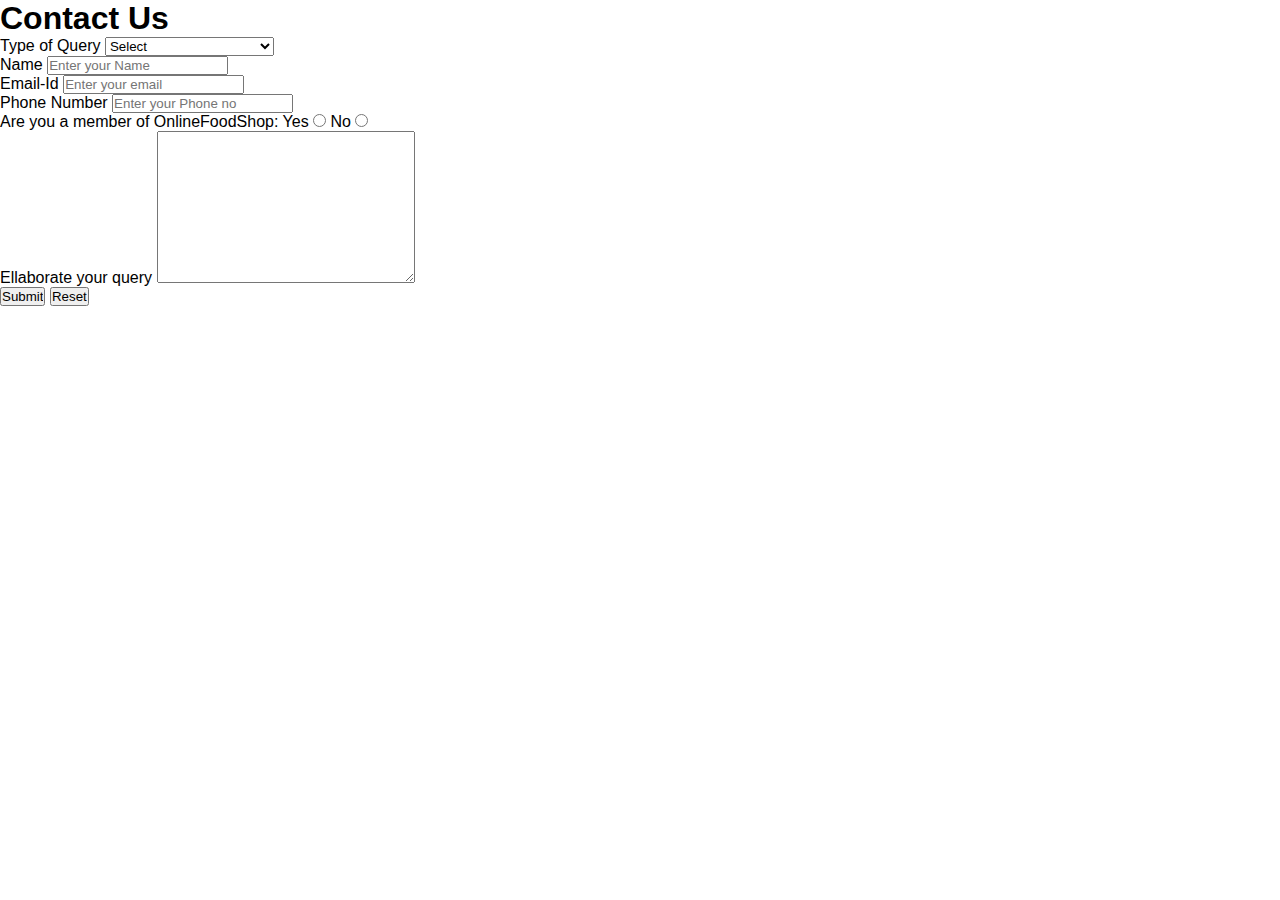
<file: contact.html>
<!--Filename - contact.html-->

<!DOCTYPE html>
<html lang="en">

<head>
    <meta charset="UTF-8">
    <meta name="viewport" content="width=device-width, initial-scale=1.0">
    <link rel="stylesheet" href="style.css">
    <title>ContactUs</title>
</head>

<body>
    <div id="ContactUs">
        <h1>Contact Us</h1>
        <form action="#">
            <div class="form-shape">
                <label for="query">
                    Type of Query
                </label>
                <select name="myQuery" id="query">
                    <option value="sel" selected>
                        Select
                    </option>
                    <option value="ord">
                        Order related Issues
                    </option>
                    <option value="Site">
                        Site related Issues
                    </option>
                    <option value="fed">
                        Complaint related Issues
                    </option>
                    <option value="others">
                        Others
                    </option>
                </select>
            </div>
            <div class="form-shape">
                <label for="name">Name</label>
                <input type="text" name="myName" id="name"
                    placeholder="Enter your Name">
            </div>
            <div class="form-shape">
                <label for="email">Email-Id</label>
                <input type="email" name="myEmail" id="email"
                    placeholder="Enter your email">
            </div>
            <div class="form-shape">
                <label for="pho">Phone Number</label>
                <input type="phone" name="myPhone" id="pho"
                    placeholder="Enter your Phone no">
            </div>
            <div id="radio">
                Are you a member of OnlineFoodShop:
                Yes <input type="radio" name="eligible">
                No <input type="radio" name="eligible">
            </div>
            <div class="form-shape">
                <label for="message">
                    Ellaborate your query
                </label>
                <textarea name="mesg" id="message" cols="30" rows="10">
                </textarea>
            </div>
            <input type="submit" value="Submit">
            <input type="reset" value="Reset">
        </form>
    </div>
</body>

</html>
</file>
<file: style.css>
* {
    margin: 0;
    padding: 0;
    box-sizing: border-box;
}

body {
    height: 100vh;
    font-family: Arial;
}

/* Header  */
nav {
    height: 60px;
    display: flex;
    align-items: center;
    background-color: #0f1111;
    color: white;
    position: fixed;
    z-index: 3;
    width: 100%;
}

.nav-left {
    display: flex;
    align-items: center;
    justify-content: center;
    margin-left: .5rem;
}

.nav-logo img {
    width: 100px;
    padding: .5rem;
}

.nav-logo:hover {
    outline: 1px solid white;
}

.location {
    height: 100%;
    font-size: .7rem;
    padding: .5rem 1rem;
    
    
}

.location:hover {
    outline: 1px solid white;
}

.location-icon {
    display: flex;
    align-items: center;
    padding: 2px;
}


.nav-center {
    height: 40px;
    display: flex;
    flex-grow: 1;
    border-radius: 5px;
    margin-left: 1rem;
}

.nav-center:hover {
    outline: 2px solid rgb(232, 176, 73);
}

.search-dropdown {
    width: 5rem;
    font-size: 1rem;
    background-color: rgb(210, 208, 208);
    padding: .5rem;
    border-radius: 5px 0 0 5px;
    outline: none;
}

.search-dropdown:focus {
    outline: none;
}

.search-box {
    font-size: 1rem;
    flex-grow: 1;
    padding: .5rem;
}

.search-box:focus {
    outline: none;
}

.search-icon i {
    height: 100%;
    background-color: rgba(255, 203, 105, 0.849);
    border-radius: 0 5px 5px 0;
    padding: .7rem .5rem;
    outline: none;
}

.nav-right {
    display: flex;
    align-items: center;
    margin: 0 1rem;
}

.language-option {
    display: flex;
    padding: .5rem .5rem;
}

.language-option:hover {
    outline: 1px solid white;
}

.flag {
    width: 20px;
}

.select-language {
    font-size: .7rem;
    font-weight: bold;
    color: white;
    background: transparent;
    border: none;
}

.select-language option {
    color: black;
}

.account-option {
    padding: .5rem .5rem;
}

.account-option:hover {
    outline: 1px solid white;
}

.account-option .top-text {
    font-size: 0.8rem;
    margin-left: 5px;
}

.select-account {
    font-size: .7rem;
    font-weight: bold;
    background: transparent;
    color: white;
    border: none;
}

.order-option {
    padding: .5rem .5rem;
}

.order-option:hover {
    outline: 1px solid white;
}

.order-option .top-text {
    font-size: 0.8rem;
}

.order-option .bottom-text {
    font-size: .7rem;
    font-weight: bold;
}

.cart-option {
    display: flex;
    align-items: center;
    font-size: 0.8rem;
    font-weight: 700;
    padding: .5rem .5rem;
}

.cart-option:hover {
    outline: 1px solid white;
}

.cart-logo i {
    width: 20px;
}

.nav-options {
    height: 42px;
    display: flex;
    align-items: center;
    background-color: #222f3d;
    color: white;
    justify-content: start;
    position: fixed;
    z-index: 3;
    top:60px;
    width: 100%;

}

.nav-options * {
    cursor: pointer;
}

.all-logo {
    display: flex;
    align-items: center;
    gap: .3rem;
    padding: .5rem;
    margin-left: 2rem;
}

.all-logo:hover {
    outline: 1px solid white;
}

.nav-options .options {
    display: flex;
}

.nav-options .options p {
    padding: 0.5rem;
}

.nav-options .options p:hover {
    outline: 1px solid white;
}

/* Main */
main {
    width: min(1500px, 100%);
    position: relative;
    left: 50%;
    transform: translate(-50%);
}

.carousel {
    width: 100%;
    height: 500px;
    position: relative;
    display: flex;
    justify-content: center;
    align-items: flex-end;
}

.carousel .slides-container {
    position: absolute;
    top: 0;
    right: 0;
    bottom: 0;
    left: 0;
    display: flex;
    overflow-x: scroll;
    scroll-snap-type: x mandatory;
}

.carousel .slides-container::-webkit-scrollbar {
    display: none;
}

.slides-container .slide {
    position: relative;
    display: flex;
    align-items: center;
    justify-content: center;
    flex: 0 0 100%;
    overflow: hidden;
}

.slide .content {
    width: 100%;
    height: 100%;
}

.slide .content img {
    height: 100%;
    width: 100%;
    object-fit: cover;
}

.slide .arrow {
    position: absolute;
    top: 50%;
    transform: translateY(-50%);
    scale: 2;
    margin: 1rem;
}

.slide .prev {
    left: 1rem;
}

.slide .next {
    right: 1rem;
}

.carousel .text {
    width: 95%;
    position: absolute;
    text-align: center;
    font-size: .7rem;
    background-color: #f5f6f6;
    padding: 1rem;
    margin-bottom: 2rem;
}

.carousel .text a {
    text-decoration: none;
    font-weight: bold;
    color: #007185;
}

.items-container {
    display: flex;
    flex-wrap: wrap;
    gap: 1.5rem;
    background-color: #c9cbcf82;
    padding: 0 2rem 2rem 2rem;
}

.item-card {
    height: 400px;
    display: flex;
    flex-direction: column;
    flex: 1 0 300px;
    gap: 1rem;
    font-size: .7rem;
    background-color: white;
    padding: 1rem;
    cursor: pointer;
    overflow: hidden;
}

.item-card img {
    height: 300px;
    width: 100%;
    border: 2px solid black;
    object-fit: cover;
}

.item-card a {
    text-decoration: none;
    font-weight: bold;
    color: #007185;
}

/* Footer */
.back-option {
    text-decoration: none;
    height: 50px;
    display: flex;
    align-items: center;
    justify-content: center;
    font-size: .5rem;
    font-weight: bold;
    color: white;
    background-color: #37475A;
}

.footer-links {
    height: 400px;
    display: flex;
    justify-content: space-evenly;
    background-color: #232F3E;
    color: white;
}

.footer-links ul {
    margin-top: 3rem;
}

.footer-links ul p {
    font-weight: bold;
}

.footer-links ul a {
    display: block;
    font-size: .7rem;
    color: #dddddd;
    margin-top: 1rem;
    cursor: pointer;
}

.footer-links ul a:hover {
    text-decoration: underline;
}

.country-info {
    height: 70px;
    display: flex;
    align-items: center;
    justify-content: center;
    background-color: #232F3E;
    color: white;
    border-top: 0.5px solid #84868878;
}

.country-info .logo img {
    width: 50px;
}

.country-info .options {
    display: flex;
    gap: .5rem;
    margin-left: 3rem;
}

.country-info .options select {
    font-size: .5rem;
    text-decoration: none;
    color: #cccccc;
    background: transparent;
    border: 1px solid #848688;
    border-radius: 3px;
    padding: .5rem;
}

.policies {
    height: 80px;
    display: flex;
    flex-direction: column;
    align-items: center;
    justify-content: center;
    gap: .5rem;
    font-size: .5rem;
    color: white;
    background-color: #131A22;
}

.pages a {
    text-decoration: none;
    color: white;
    margin-left: 1rem;

}

/* Small Devices */
@media screen and (max-width: 900px) {
    :root {
        font-size: 2vw;
    }

    /* Header  */
    nav {
        height: 5vw;
    }

    .nav-logo img {
        width: 7vw;
    }

    .nav-center {
        height: 4vw;
    }

    .search-dropdown {
        width: 7vw;
    }

    .search-box {
        width: 1vw;
    }

    .search-icon i {
        padding: .5rem .5rem;
    }

    .flag {
        width: 2vw;
    }

    .cart-logo {
        width: 3vw;
    }

    .nav-options {
        height: 5vw;
    }

    /* Main */
    .carousel {
        height: 30vw;
    }

    .arrow i {
        height: 4vw;
    }


    .item-card {
        height: 25vw;
        flex: 1 0 20vw;
        font-size: .5rem;
    }

    .item-card img {
        height: 14vw;
    }

    /* Footer */
    .back-option {
        height: 5vw;
    }

    .footer-links {
        height: 40vw;
    }

    .country-info .logo img {
        width: 7vw;
    }

    .policies {
        height: 8vw;
    }
}

/* .sidebar {
    height: 100%;
    width: 0;
    position: fixed;
    z-index: 1;
    top: 0;
    left: 0;
    background-color: #1e1e1e;
    overflow-x: hidden;
    transition: 0.5s;
    padding-top: 60px;
  }
  
  .sidebar a {
    padding: 8px 8px 8px 32px;
    text-decoration: none;
    font-size: 25px;
    color: #818181;
    display: block;
    
  }
  
  .sidebar a:hover {
    color: #f1f1f1;
  }
  
  .sidebar .closebtn {
    position: absolute;
    top: 0;
    right: 25px;
    font-size: 36px;
    margin-left: 50px;
  }
  
  .openbtn {
    font-size: 20px;
    cursor: pointer;
    background-color: #3f3f3f;
    color: white;
    padding: 10px 15px;
    border: none;
    
  }
  
  .openbtn:hover {
    background-color: #444;
  }
  
  #main {
    transition: margin-left .5s;
    padding: 5px;
    position: fixed;
  } */
</file>
